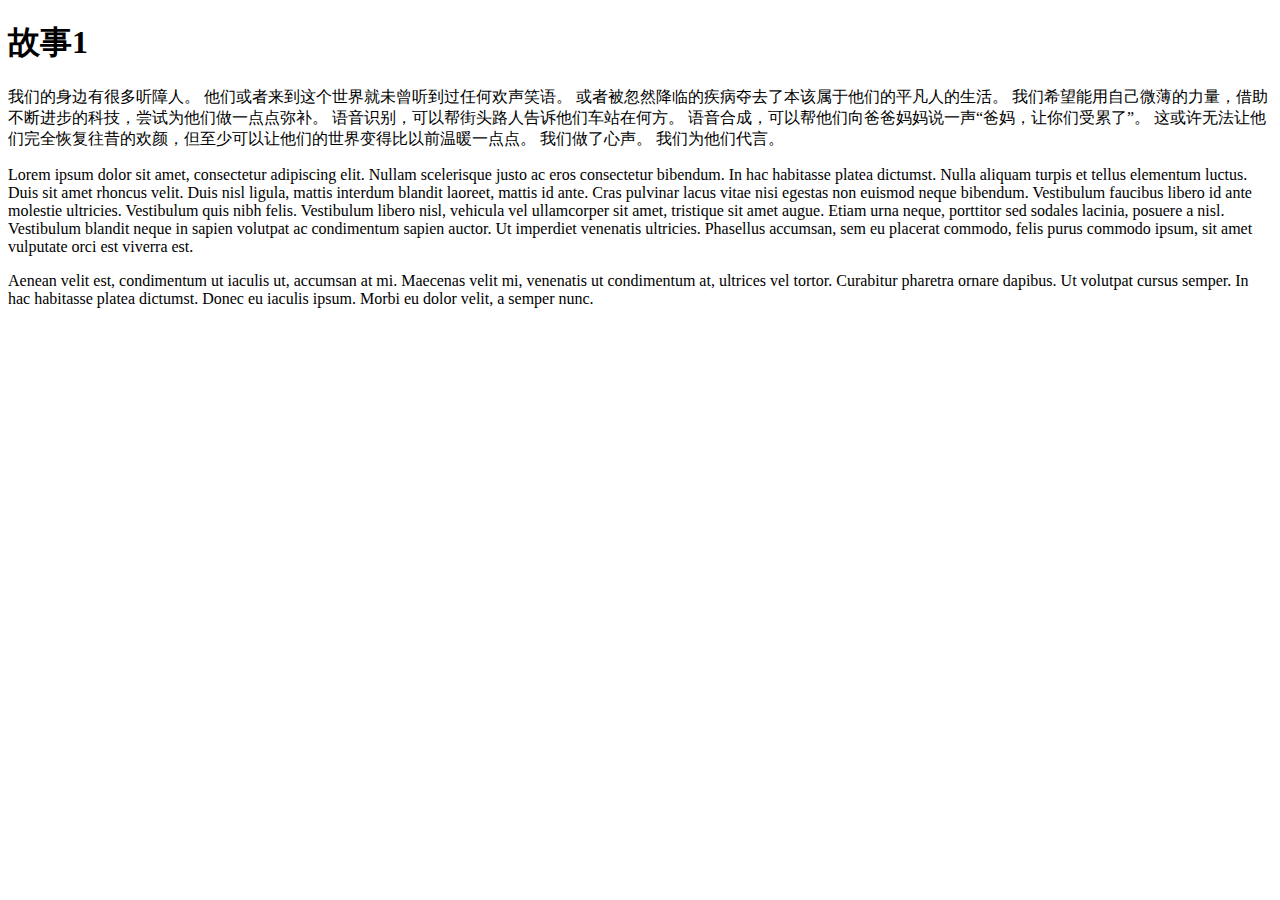
<file: iframe_story.html>
<!DOCTYPE html>
<html>
<head>
	<title>故事1</title>
	<meta http-equiv="Content-Type" content="text/html; charset=UTF-8" />
</head>
<body>
	<h1>故事1</h1>
    
	我们的身边有很多听障人。
他们或者来到这个世界就未曾听到过任何欢声笑语。
或者被忽然降临的疾病夺去了本该属于他们的平凡人的生活。
我们希望能用自己微薄的力量，借助不断进步的科技，尝试为他们做一点点弥补。
语音识别，可以帮街头路人告诉他们车站在何方。
语音合成，可以帮他们向爸爸妈妈说一声“爸妈，让你们受累了”。
这或许无法让他们完全恢复往昔的欢颜，但至少可以让他们的世界变得比以前温暖一点点。
我们做了心声。
我们为他们代言。

	<p>
		Lorem ipsum dolor sit amet, consectetur adipiscing elit. Nullam scelerisque justo ac eros consectetur bibendum. In hac habitasse platea dictumst. Nulla aliquam turpis et tellus elementum luctus. Duis sit amet rhoncus velit. Duis nisl ligula, mattis interdum blandit laoreet, mattis id ante. Cras pulvinar lacus vitae nisi egestas non euismod neque bibendum. Vestibulum faucibus libero id ante molestie ultricies. Vestibulum quis nibh felis. Vestibulum libero nisl, vehicula vel ullamcorper sit amet, tristique sit amet augue. Etiam urna neque, porttitor sed sodales lacinia, posuere a nisl. Vestibulum blandit neque in sapien volutpat ac condimentum sapien auctor. Ut imperdiet venenatis ultricies. Phasellus accumsan, sem eu placerat commodo, felis purus commodo ipsum, sit amet vulputate orci est viverra est.
	</p>

	<p>
		Aenean velit est, condimentum ut iaculis ut, accumsan at mi. Maecenas velit mi, venenatis ut condimentum at, ultrices vel tortor. Curabitur pharetra ornare dapibus. Ut volutpat cursus semper. In hac habitasse platea dictumst. Donec eu iaculis ipsum. Morbi eu dolor velit, a semper nunc.
	</p>
</body>
</html>
</file>
